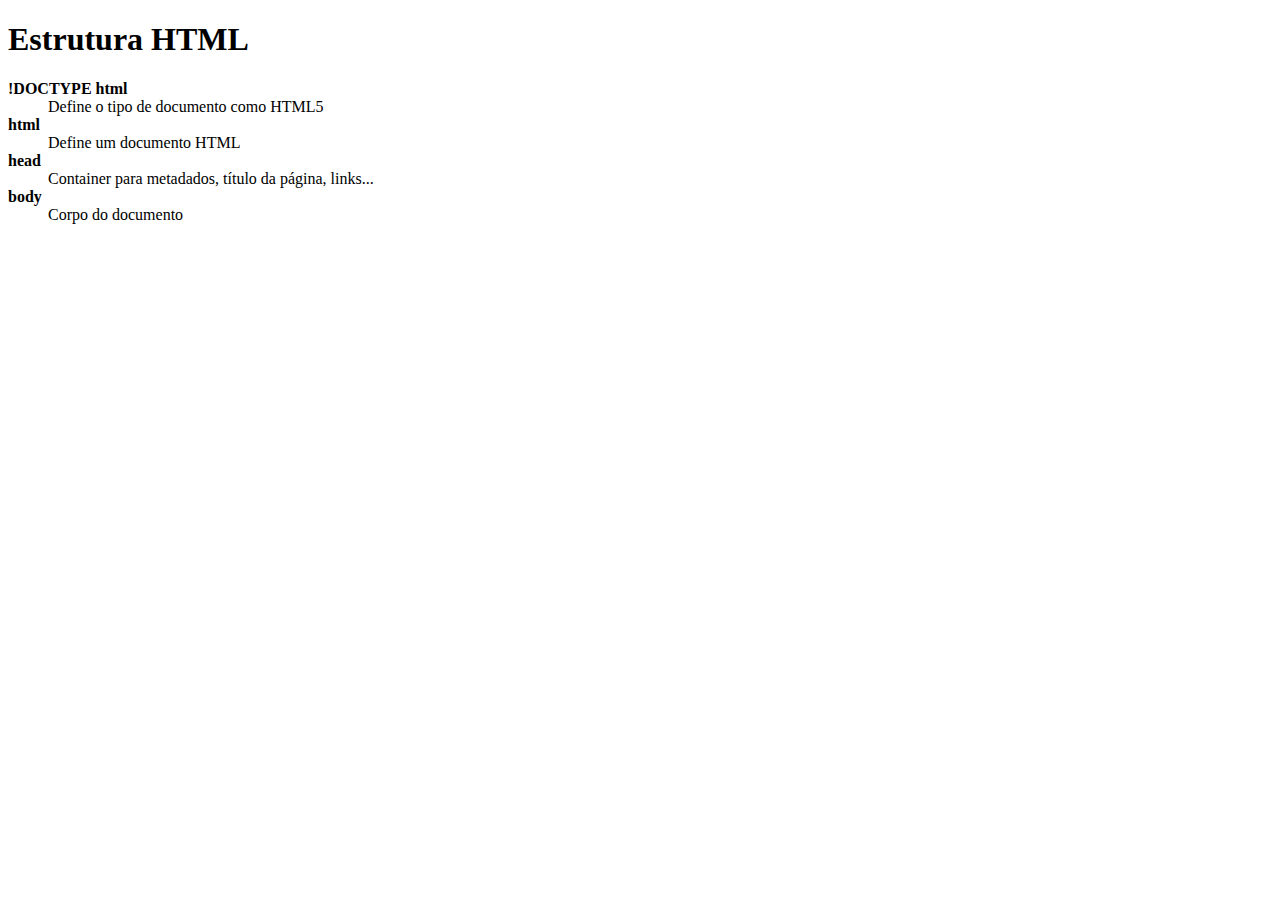
<file: index.html>
<!DOCTYPE html>
<html lang="pt-br">
    <head>
        <meta charset="UTF-8"/>
        <meta http-equiv="X-UA-Compatible" content="IE=edge"/>
        <meta name="viewport" content="width=device-width, initial-scale=1.0"/>
        <link rel="stylesheet" href="styles.css">
        <title>Glossário</title>
    </head>
    <body>
        <h1>Estrutura HTML</h1>
        <dl>
            <dt><strong><a href="https://developer.mozilla.org/pt-BR/docs/Glossary/Doctype" target="_blank">!DOCTYPE html</a></strong></dt>
            <dd>Define o tipo de documento como HTML5</dd>
            <dt><strong><a href="https://developer.mozilla.org/pt-BR/docs/Web/HTML/Element" target="_blank">html</a></strong></dt>
            <dd>Define um documento HTML</dd>
            <dt><strong><a href="https://developer.mozilla.org/pt-BR/docs/Web/HTML/Element/head" target="_blank">head</a></strong></dt>
            <dd>Container para metadados, título da página, links...</dd>
            <dt><strong><a href="https://developer.mozilla.org/pt-BR/docs/Web/HTML/Element/body" target="_blank">body</a></strong></dt>
            <dd>Corpo do documento</dd>
        </dl>
    </body>
</html>
</file>
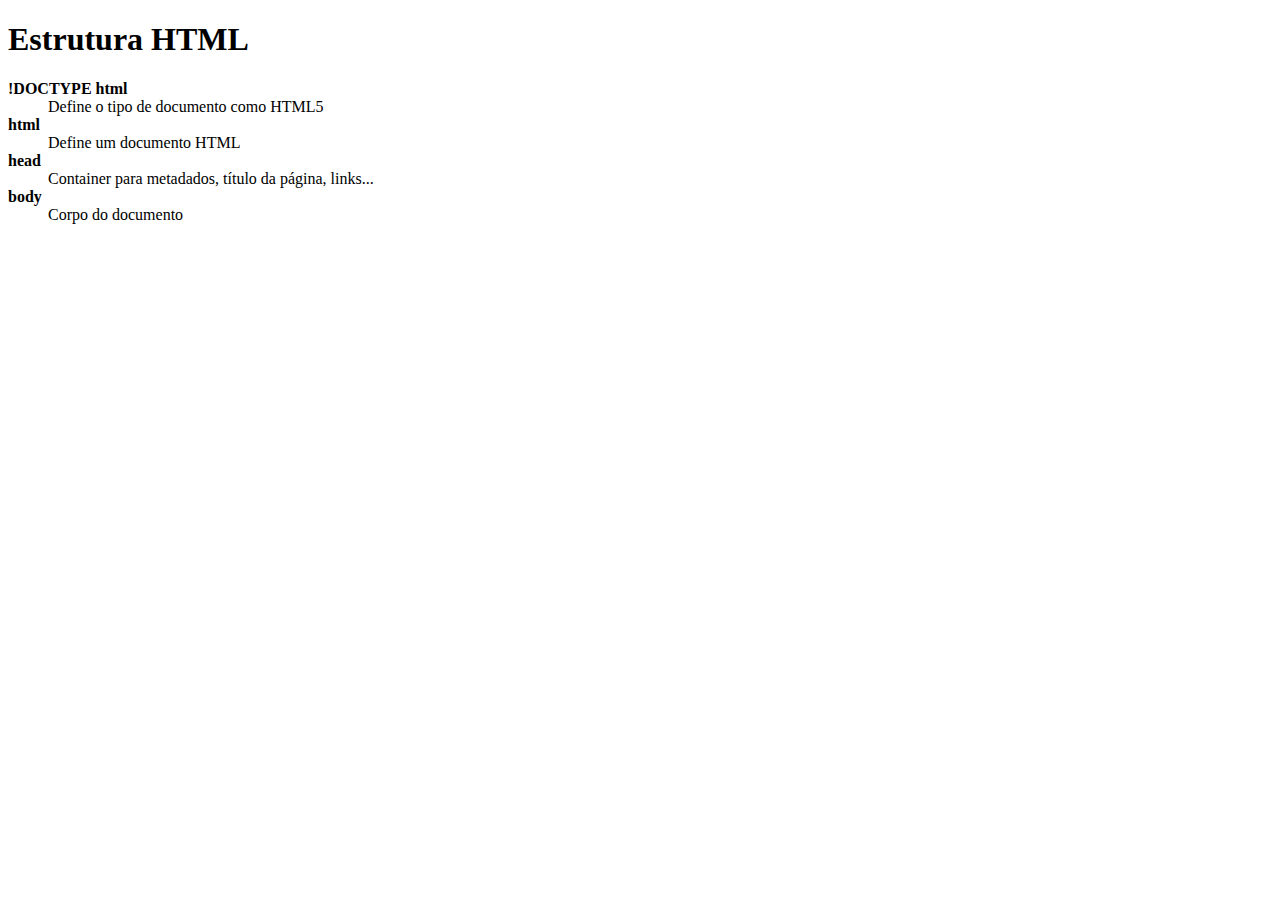
<file: glossary.html>
<!DOCTYPE html>
<html lang="pt-br">
    <head>
        <meta charset="UTF-8"/>
        <meta http-equiv="X-UA-Compatible" content="IE=edge"/>
        <meta name="viewport" content="width=device-width, initial-scale=1.0"/>
        <link rel="stylesheet" href="styles.css">
        <title>Glossário</title>
    </head>
    <body>
        <h1>Estrutura HTML</h1>
        <dl>
            <dt><strong><a href="https://developer.mozilla.org/pt-BR/docs/Glossary/Doctype" target="_blank">!DOCTYPE html</a></strong></dt>
            <dd>Define o tipo de documento como HTML5</dd>
            <dt><strong><a href="https://developer.mozilla.org/pt-BR/docs/Web/HTML/Element" target="_blank">html</a></strong></dt>
            <dd>Define um documento HTML</dd>
            <dt><strong><a href="https://developer.mozilla.org/pt-BR/docs/Web/HTML/Element/head" target="_blank">head</a></strong></dt>
            <dd>Container para metadados, título da página, links...</dd>
            <dt><strong><a href="https://developer.mozilla.org/pt-BR/docs/Web/HTML/Element/body" target="_blank">body</a></strong></dt>
            <dd>Corpo do documento</dd>
        </dl>
    </body>
</html>
</file>
<file: styles.css>
a{
    text-decoration:none;
    color: black;
}
</file>
